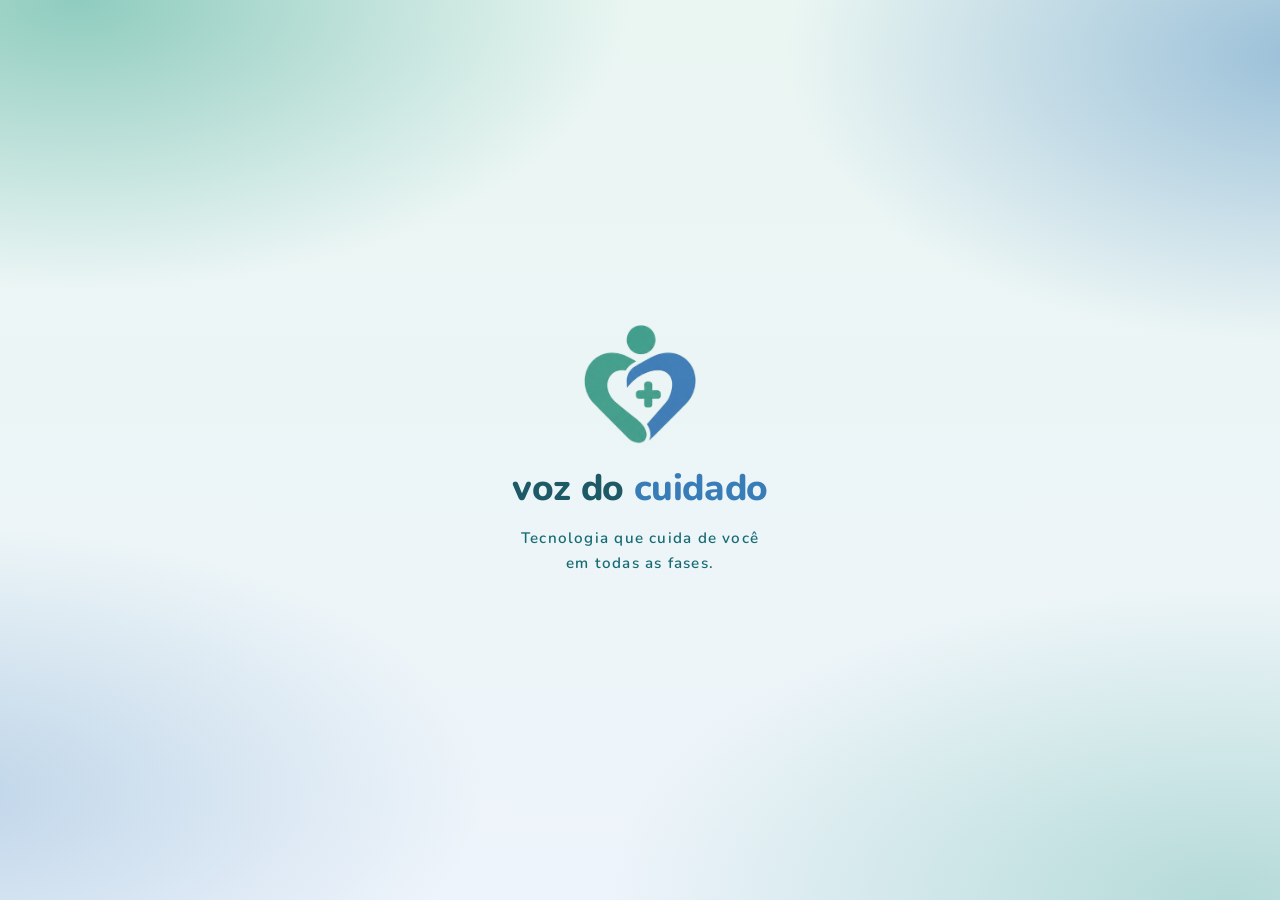
<file: index.html>
<!DOCTYPE html>
<html lang="pt-BR"><head><meta charset="utf-8">
<meta name="viewport" content="width=device-width, initial-scale=1, viewport-fit=cover">
<title>Voz do Cuidado</title>
<link rel="icon" href="assets/img/icon.png">
<link href="https://fonts.googleapis.com/css2?family=Nunito:wght@600;700;800&display=swap" rel="stylesheet">
<link rel="stylesheet" href="css/style.css"></head><body>
<svg width="0" height="0" style="position:absolute" aria-hidden="true"><symbol id="i-bell-ring" viewBox="0 0 24 24"><path d="M10.268 21a2 2 0 0 0 3.464 0" />
  <path d="M22 8c0-2.3-.8-4.3-2-6" />
  <path d="M3.262 15.326A1 1 0 0 0 4 17h16a1 1 0 0 0 .74-1.673C19.41 13.956 18 12.499 18 8A6 6 0 0 0 6 8c0 4.499-1.411 5.956-2.738 7.326" />
  <path d="M4 2C2.8 3.7 2 5.7 2 8" /></symbol>
<symbol id="i-book-open" viewBox="0 0 24 24"><path d="M12 7v14" />
  <path d="M3 18a1 1 0 0 1-1-1V4a1 1 0 0 1 1-1h5a4 4 0 0 1 4 4 4 4 0 0 1 4-4h5a1 1 0 0 1 1 1v13a1 1 0 0 1-1 1h-6a3 3 0 0 0-3 3 3 3 0 0 0-3-3z" /></symbol>
<symbol id="i-camera" viewBox="0 0 24 24"><path d="M14.5 4h-5L7 7H4a2 2 0 0 0-2 2v9a2 2 0 0 0 2 2h16a2 2 0 0 0 2-2V9a2 2 0 0 0-2-2h-3l-2.5-3z" />
  <circle cx="12" cy="13" r="3" /></symbol>
<symbol id="i-check" viewBox="0 0 24 24"><path d="M20 6 9 17l-5-5" /></symbol>
<symbol id="i-chevron-right" viewBox="0 0 24 24"><path d="m9 18 6-6-6-6" /></symbol>
<symbol id="i-circle-check" viewBox="0 0 24 24"><circle cx="12" cy="12" r="10" />
  <path d="m9 12 2 2 4-4" /></symbol>
<symbol id="i-circle-plus" viewBox="0 0 24 24"><circle cx="12" cy="12" r="10" />
  <path d="M8 12h8" />
  <path d="M12 8v8" /></symbol>
<symbol id="i-hourglass" viewBox="0 0 24 24"><path d="M5 22h14" />
  <path d="M5 2h14" />
  <path d="M17 22v-4.172a2 2 0 0 0-.586-1.414L12 12l-4.414 4.414A2 2 0 0 0 7 17.828V22" />
  <path d="M7 2v4.172a2 2 0 0 0 .586 1.414L12 12l4.414-4.414A2 2 0 0 0 17 6.172V2" /></symbol>
<symbol id="i-map-pin" viewBox="0 0 24 24"><path d="M20 10c0 4.993-5.539 10.193-7.399 11.799a1 1 0 0 1-1.202 0C9.539 20.193 4 14.993 4 10a8 8 0 0 1 16 0" />
  <circle cx="12" cy="10" r="3" /></symbol>
<symbol id="i-message-circle" viewBox="0 0 24 24"><path d="M7.9 20A9 9 0 1 0 4 16.1L2 22Z" /></symbol>
<symbol id="i-message-square" viewBox="0 0 24 24"><path d="M21 15a2 2 0 0 1-2 2H7l-4 4V5a2 2 0 0 1 2-2h14a2 2 0 0 1 2 2z" /></symbol>
<symbol id="i-mic" viewBox="0 0 24 24"><path d="M12 2a3 3 0 0 0-3 3v7a3 3 0 0 0 6 0V5a3 3 0 0 0-3-3Z" />
  <path d="M19 10v2a7 7 0 0 1-14 0v-2" />
  <line x1="12" x2="12" y1="19" y2="22" /></symbol>
<symbol id="i-phone" viewBox="0 0 24 24"><path d="M22 16.92v3a2 2 0 0 1-2.18 2 19.79 19.79 0 0 1-8.63-3.07 19.5 19.5 0 0 1-6-6 19.79 19.79 0 0 1-3.07-8.67A2 2 0 0 1 4.11 2h3a2 2 0 0 1 2 1.72 12.84 12.84 0 0 0 .7 2.81 2 2 0 0 1-.45 2.11L8.09 9.91a16 16 0 0 0 6 6l1.27-1.27a2 2 0 0 1 2.11-.45 12.84 12.84 0 0 0 2.81.7A2 2 0 0 1 22 16.92z" /></symbol>
<symbol id="i-pill" viewBox="0 0 24 24"><path d="m10.5 20.5 10-10a4.95 4.95 0 1 0-7-7l-10 10a4.95 4.95 0 1 0 7 7Z" />
  <path d="m8.5 8.5 7 7" /></symbol>
<symbol id="i-plus" viewBox="0 0 24 24"><path d="M5 12h14" />
  <path d="M12 5v14" /></symbol>
<symbol id="i-rotate-ccw" viewBox="0 0 24 24"><path d="M3 12a9 9 0 1 0 9-9 9.75 9.75 0 0 0-6.74 2.74L3 8" />
  <path d="M3 3v5h5" /></symbol>
<symbol id="i-send" viewBox="0 0 24 24"><path d="M14.536 21.686a.5.5 0 0 0 .937-.024l6.5-19a.496.496 0 0 0-.635-.635l-19 6.5a.5.5 0 0 0-.024.937l7.93 3.18a2 2 0 0 1 1.112 1.11z" />
  <path d="m21.854 2.147-10.94 10.939" /></symbol>
<symbol id="i-siren" viewBox="0 0 24 24"><path d="M7 18v-6a5 5 0 1 1 10 0v6" />
  <path d="M5 21a1 1 0 0 0 1 1h12a1 1 0 0 0 1-1v-1a2 2 0 0 0-2-2H7a2 2 0 0 0-2 2z" />
  <path d="M21 12h1" />
  <path d="M18.5 4.5 18 5" />
  <path d="M2 12h1" />
  <path d="M12 2v1" />
  <path d="m4.929 4.929.707.707" />
  <path d="M12 12v6" /></symbol>
<symbol id="i-users" viewBox="0 0 24 24"><path d="M16 21v-2a4 4 0 0 0-4-4H6a4 4 0 0 0-4 4v2" />
  <circle cx="9" cy="7" r="4" />
  <path d="M22 21v-2a4 4 0 0 0-3-3.87" />
  <path d="M16 3.13a4 4 0 0 1 0 7.75" /></symbol>
<symbol id="i-volume-2" viewBox="0 0 24 24"><path d="M11 4.702a.705.705 0 0 0-1.203-.498L6.413 7.587A1.4 1.4 0 0 1 5.416 8H3a1 1 0 0 0-1 1v6a1 1 0 0 0 1 1h2.416a1.4 1.4 0 0 1 .997.413l3.383 3.384A.705.705 0 0 0 11 19.298z" />
  <path d="M16 9a5 5 0 0 1 0 6" />
  <path d="M19.364 18.364a9 9 0 0 0 0-12.728" /></symbol>
<symbol id="i-x" viewBox="0 0 24 24"><path d="M18 6 6 18" />
  <path d="m6 6 12 12" /></symbol>
</svg>
<div id="sp" class="sp"><div class="lg2"><img src="assets/img/icon.png" alt=""><b class="wm"><i>voz do</i> <u>cuidado</u></b><p>Tecnologia que cuida de você<br>em todas as fases.</p></div></div>
<main class="app">
<div class="top"><img src="assets/img/icon.png" alt=""><b class="wm"><i>voz do</i> <u>cuidado</u></b><button class="add" id="addbtn" aria-label="Registrar medicamento"><svg class="ic" aria-hidden="true"><use href="#i-plus"/></svg></button></div>

<section id="v" class="pane">
<p class="date" id="dt"></p><h1 class="hi" id="gr"></h1>
<div class="card next" id="nx"></div>
<button class="ast" id="mic"><svg class="ic" aria-hidden="true"><use href="#i-mic"/></svg><span><b>Falar com a assistente</b><small>Toque e diga o que precisa</small></span></button>
<button class="sos" id="sos"><svg class="ic" aria-hidden="true"><use href="#i-siren"/></svg><span><b>Emergência</b><small id="sosn"></small></span></button>
<a class="plant" id="plant" href="tel:11932036603"><svg class="ic" aria-hidden="true"><use href="#i-phone"/></svg><span id="plt">Plantão 24h · (11) 93203-6603</span></a>
<div class="rows"><button class="row" id="qt"><svg class="ic" aria-hidden="true"><use href="#i-circle-check"/></svg><span>Já tomei</span><svg class="ic" aria-hidden="true"><use href="#i-chevron-right"/></svg></button><button class="row" id="qf"><svg class="ic" aria-hidden="true"><use href="#i-map-pin"/></svg><span>Farmácias perto de mim</span><svg class="ic" aria-hidden="true"><use href="#i-chevron-right"/></svg></button></div>
</section>

<section id="m" class="pane" hidden><h2 class="pt">Meus remédios</h2><p class="mu">Toque no alto-falante para ouvir o nome. O alarme toca na hora certa.</p>
<div class="card" id="ml2" style="margin-top:12px"></div>
<h3 class="sec">Alarme</h3>
<div class="card"><label><input type="checkbox" id="av" checked style="accent-color:var(--pet);width:20px;height:20px;vertical-align:middle"> Avisar o responsável se eu não confirmar</label><br><button class="btn g" id="t1"><svg class="ic" aria-hidden="true"><use href="#i-bell-ring"/></svg>Testar alarme</button></div></section>

<section id="b" class="pane" hidden><h2 class="pt">Leitor de bulas</h2><p class="mu">Fotografe a bula e ouça em palavras simples.</p>
<label class="up"><input type="file" accept="image/*" capture="environment" id="bf" hidden><svg class="ic" aria-hidden="true"><use href="#i-camera"/></svg>Fotografar a bula</label>
<button class="btn g" id="bs">Usar bula de exemplo</button>
<div class="card" id="br" style="margin-top:14px" hidden></div></section>

<section id="f" class="pane" hidden><p class="date">Área do responsável</p><h1 class="hi" id="fh"></h1>
<label class="card" style="display:flex;gap:12px;align-items:center"><input type="checkbox" id="au" checked style="accent-color:var(--pet);width:20px;height:20px;flex:none"><span><b id="fau"></b><br><small class="mu">Pode desligar quando quiser.</small></span></label>
<div id="fb"><h3 class="sec">Remédios de hoje<span class="st" id="ad"></span></h3><div class="card"><div class="bar"><i id="bar"></i></div><div id="ds"></div></div>
<h3 class="sec">Notificações</h3><div class="card" id="lg"></div></div>
<h3 class="sec">Perfil</h3><div class="card"><label class="mu">Nome do usuário</label><input class="in" id="pn"><label class="mu" style="display:block;margin-top:10px">Nome do responsável</label><input class="in" id="pr"><label class="mu" style="display:block;margin-top:10px">WhatsApp do responsável</label><input class="in" id="pp" type="tel" placeholder="(11) 90000-0000"><label class="mu" style="display:block;margin-top:10px">Telefone do plantão 24h</label><input class="in" id="ppl" type="tel" placeholder="(11) 90000-0000"><small class="mu">Se ficar vazio, o app usa o SAMU 192 (urgência 24 horas e gratuita).</small></div>
<h3 class="sec">Voz do app</h3><div class="card"><select id="vs" class="in"></select><button class="btn g" id="t3"><svg class="ic" aria-hidden="true"><use href="#i-volume-2"/></svg>Ouvir esta voz</button></div></section>

<p class="fine">Protótipo com dados de exemplo. Não substitui a orientação de profissionais de saúde.</p>
</main>
<nav class="nav"><button class="on" data-go="v"><i class="av" id="nv">M</i><span id="nl"></span></button><button data-go="m"><svg class="ic" aria-hidden="true"><use href="#i-pill"/></svg><span>Remédios</span></button><button data-go="b"><svg class="ic" aria-hidden="true"><use href="#i-book-open"/></svg><span>Bula</span></button><button data-go="f"><svg class="ic" aria-hidden="true"><use href="#i-users"/></svg><span>Família</span></button></nav>

<div id="as" class="ov" hidden><button class="x" id="asx" aria-label="Fechar"><svg class="ic" aria-hidden="true"><use href="#i-x"/></svg></button>
<h2>Assistente de voz</h2>
<button id="mic2" class="bm" aria-label="Falar"><svg class="ic" aria-hidden="true"><use href="#i-mic"/></svg></button>
<div id="ml" class="st2">Toque e fale</div>
<div class="card resp" id="resp"><p class="you">Diga, por exemplo:</p><p class="bot">“Voz do Cuidado, qual medicamento preciso tomar agora?”</p></div>
<div style="max-width:400px;width:100%"><button class="chip" data-c="Voz do Cuidado, qual medicamento preciso tomar agora?"><svg class="ic" aria-hidden="true"><use href="#i-pill"/></svg>Qual medicamento preciso tomar agora?</button><button class="chip" data-c="Voz do Cuidado, leia a bula para mim"><svg class="ic" aria-hidden="true"><use href="#i-book-open"/></svg>Leia a bula para mim</button><button class="chip" data-c="Voz do Cuidado, onde tem uma farmácia perto de mim?"><svg class="ic" aria-hidden="true"><use href="#i-map-pin"/></svg>Onde tem uma farmácia perto de mim?</button><button class="chip" data-c="O que eu já tomei hoje?"><svg class="ic" aria-hidden="true"><use href="#i-circle-check"/></svg>O que eu já tomei?</button></div></div>

<div id="sh" class="shw" hidden><div class="sheet" id="shc"></div></div>
<div id="al" class="al" hidden></div><div id="toast"></div>

<script src="js/config.js"></script>
<script src="js/app.js"></script></body></html>
</file>
<file: css/style.css>
:root,
:root[data-theme="dark"] {
  color-scheme: light;
  --pet: #176b73;
  --tur: #45a995;
  --azul: #397db8;
  --nev: #eaf5f2;
  --gelo: #f7f9fc;
  --gr: #243746;
  --mu: #5b6f7c;
  --bd: #dde7ec;
  --red: #c62828;
  padding-top: env(safe-area-inset-top, 0px);
  padding-bottom: env(safe-area-inset-bottom, 0px);
}
*,
*::before,
*::after {
  box-sizing: border-box;
}
html {
  scroll-padding-top: env(safe-area-inset-top, 0px);
}
body {
  margin: 0;
  background: var(--gelo);
  color: var(--gr);
  font:
    600 16px/1.5 Nunito,
    ui-rounded,
    system-ui,
    -apple-system,
    "Segoe UI",
    sans-serif;
}
.ic {
  width: 1.25em;
  height: 1.25em;
  fill: none;
  stroke: currentColor;
  stroke-width: 2;
  stroke-linecap: round;
  stroke-linejoin: round;
  vertical-align: -0.22em;
  flex: none;
}
.app {
  max-width: 440px;
  margin: 0 auto;
  padding: 12px 18px 112px;
  min-height: 100vh;
}
@media (min-width: 600px) {
  body {
    background: #e8edf1;
  }
  .app {
    background: var(--gelo);
    border-left: 1px solid var(--bd);
    border-right: 1px solid var(--bd);
  }
}
.pane[hidden],
.al[hidden],
.ov[hidden],
.shw[hidden],
#fb[hidden] {
  display: none;
}
.mu {
  color: var(--mu);
}
.top {
  display: flex;
  align-items: center;
  gap: 10px;
  padding: 4px 0 10px;
}
.top img {
  height: 38px;
}
.wm {
  font-size: 1.3rem;
  font-weight: 800;
  letter-spacing: -0.01em;
}
.wm i {
  font-style: normal;
  color: #1d5a66;
}
.wm s {
  text-decoration: none;
  color: var(--tur);
}
.wm u {
  text-decoration: none;
  color: var(--azul);
}
.add {
  margin-left: auto;
  display: flex;
  align-items: center;
  gap: 6px;
  background: var(--pet);
  color: #fff;
  border: 0;
  border-radius: 12px;
  padding: 10px 14px;
  font: inherit;
  font-weight: 800;
  font-size: 0.9rem;
  cursor: pointer;
}
.date {
  color: var(--mu);
  font-size: 0.9rem;
  margin: 10px 0 0;
}
.hi {
  margin: 0 0 16px;
  font-size: 1.85rem;
  font-weight: 800;
  line-height: 1.15;
  letter-spacing: -0.02em;
}
.pt {
  font-size: 1.5rem;
  font-weight: 800;
  letter-spacing: -0.02em;
  margin: 16px 0 4px;
}
.sec {
  margin: 24px 0 8px;
  font-size: 0.78rem;
  font-weight: 800;
  letter-spacing: 0.09em;
  text-transform: uppercase;
  color: var(--mu);
}
.card {
  background: #fff;
  border: 1px solid var(--bd);
  border-radius: 16px;
  padding: 14px 16px;
}
.next {
  background: var(--pet);
  color: #fff;
  border: 0;
  display: flex;
  gap: 14px;
  align-items: center;
  padding: 18px;
}
.tile {
  width: 48px;
  height: 48px;
  border-radius: 12px;
  background: rgba(255, 255, 255, 0.16);
  display: grid;
  place-items: center;
  font-size: 1.5rem;
  flex: none;
}
.tx {
  flex: 1;
  min-width: 0;
}
.lbl {
  font-size: 0.75rem;
  text-transform: uppercase;
  letter-spacing: 0.09em;
  font-weight: 800;
  opacity: 0.85;
}
.big {
  font-size: 1.4rem;
  font-weight: 800;
  line-height: 1.2;
  letter-spacing: -0.01em;
}
.say {
  border: 1.5px solid rgba(255, 255, 255, 0.5);
  background: none;
  color: #fff;
  border-radius: 12px;
  width: 44px;
  height: 44px;
  font-size: 1.2rem;
  cursor: pointer;
  display: grid;
  place-items: center;
  flex: none;
}
.ast {
  display: flex;
  align-items: center;
  gap: 16px;
  width: 100%;
  margin-top: 14px;
  padding: 22px 18px;
  border: 0;
  border-radius: 20px;
  background: var(--azul);
  color: #fff;
  font: inherit;
  text-align: left;
  cursor: pointer;
}
.mc {
  width: 68px;
  height: 68px;
  border-radius: 50%;
  background: #fff;
  color: var(--azul);
  display: grid;
  place-items: center;
  font-size: 2rem;
  flex: none;
}
.ast b {
  display: block;
  font-size: 1.3rem;
  font-weight: 800;
  line-height: 1.2;
}
.ast small {
  font-size: 0.95rem;
  opacity: 0.92;
  font-weight: 600;
}
.sos {
  display: flex;
  align-items: center;
  justify-content: center;
  gap: 14px;
  width: 100%;
  margin-top: 14px;
  padding: 26px 18px;
  border: 0;
  border-radius: 20px;
  background: var(--red);
  color: #fff;
  font: inherit;
  cursor: pointer;
  text-align: left;
}
.sos .ic {
  font-size: 2.5rem;
}
.sos b {
  display: block;
  font-size: 1.6rem;
  font-weight: 800;
  letter-spacing: 0.04em;
  line-height: 1.1;
}
.sos small {
  font-weight: 700;
  opacity: 0.95;
}
.qs {
  display: grid;
  grid-template-columns: 1fr 1fr;
  gap: 12px;
  margin-top: 14px;
}
.qk {
  display: flex;
  flex-direction: column;
  align-items: center;
  gap: 6px;
  background: #fff;
  border: 1.5px solid var(--pet);
  border-radius: 16px;
  padding: 16px 8px;
  font: inherit;
  font-weight: 800;
  color: var(--pet);
  cursor: pointer;
}
.qk .ic {
  font-size: 1.6rem;
}
.btn {
  display: inline-flex;
  align-items: center;
  gap: 8px;
  background: var(--pet);
  color: #fff;
  border: 0;
  border-radius: 12px;
  padding: 12px 18px;
  margin: 10px 8px 0 0;
  font: inherit;
  font-weight: 800;
  cursor: pointer;
  text-decoration: none;
}
.btn.g {
  background: var(--nev);
  color: var(--pet);
}
.btn.b {
  background: var(--azul);
}
.btn.r {
  background: var(--red);
}
.btn.s {
  padding: 8px 12px;
  margin: 0;
  font-size: 0.9rem;
}
.in {
  width: 100%;
  padding: 12px 14px;
  border: 1.5px solid var(--bd);
  border-radius: 12px;
  font: inherit;
  background: #fff;
  color: var(--gr);
}
.in:focus {
  outline: 2px solid var(--azul);
  outline-offset: 1px;
}
.up {
  display: flex;
  flex-direction: column;
  align-items: center;
  gap: 6px;
  border: 1.5px dashed var(--tur);
  background: #fff;
  border-radius: 16px;
  padding: 22px;
  cursor: pointer;
  color: var(--pet);
  font-weight: 800;
  margin-top: 12px;
}
.up .ic {
  font-size: 1.8rem;
}
.mr {
  display: flex;
  align-items: center;
  gap: 10px;
  padding: 12px 0;
  border-bottom: 1px solid var(--bd);
}
.mr:last-child {
  border: 0;
}
.tm {
  background: var(--nev);
  color: var(--pet);
  font-weight: 800;
  border-radius: 8px;
  padding: 4px 9px;
  font-size: 0.9rem;
}
.nm {
  flex: 1;
  font-weight: 700;
  min-width: 0;
}
.bd {
  display: inline-flex;
  align-items: center;
  gap: 4px;
  background: var(--nev);
  color: var(--pet);
  border-radius: 8px;
  padding: 2px 8px;
  font-size: 0.8rem;
  font-weight: 800;
}
.ok-i {
  color: var(--tur);
}
.bs {
  display: flex;
  gap: 10px;
  align-items: flex-start;
  padding: 10px 0;
  border-bottom: 1px solid var(--bd);
}
.bs > div {
  flex: 1;
}
.bar {
  height: 10px;
  border-radius: 99px;
  background: var(--nev);
  overflow: hidden;
  margin: 2px 0 8px;
}
.bar i {
  display: block;
  height: 100%;
  width: 0;
  background: var(--tur);
  transition: width 0.5s;
}
.st {
  color: var(--azul);
  margin-left: 8px;
  letter-spacing: 0;
}
.lg {
  display: flex;
  gap: 10px;
  padding: 10px 0;
  border-bottom: 1px solid var(--bd);
  font-size: 0.95rem;
}
.lg:last-child {
  border: 0;
}
.lg time {
  color: var(--mu);
  min-width: 44px;
}
.li {
  color: var(--pet);
}
.li.r {
  color: var(--red);
}
.fine {
  text-align: center;
  color: var(--mu);
  font-size: 0.8rem;
  margin: 28px 8px 0;
}
.nav {
  position: fixed;
  left: 50%;
  bottom: 0;
  transform: translateX(-50%);
  width: min(100%, 440px);
  display: flex;
  background: #fff;
  border-top: 1px solid var(--bd);
  padding: 6px 4px calc(6px + env(safe-area-inset-bottom, 0px));
  z-index: 5;
}
.nav button {
  flex: 1;
  position: relative;
  border: 0;
  background: none;
  font: inherit;
  font-size: 0.7rem;
  font-weight: 700;
  color: var(--mu);
  display: flex;
  flex-direction: column;
  align-items: center;
  gap: 3px;
  padding: 8px 0 4px;
  cursor: pointer;
}
.nav .ic {
  font-size: 1.5rem;
}
.nav .on {
  color: var(--pet);
}
.nav .on::before {
  content: "";
  position: absolute;
  top: -6px;
  left: 30%;
  right: 30%;
  height: 3px;
  border-radius: 0 0 3px 3px;
  background: var(--pet);
}
.av {
  width: 24px;
  height: 24px;
  margin: 1px 0;
  border-radius: 50%;
  background: var(--nev);
  color: var(--pet);
  font-style: normal;
  font-size: 0.8rem;
  font-weight: 800;
  display: grid;
  place-items: center;
  border: 1.5px solid currentColor;
}
.nav span {
  max-width: 74px;
  overflow: hidden;
  text-overflow: ellipsis;
  white-space: nowrap;
}
.sp {
  position: fixed;
  top: 0;
  left: 0;
  right: 0;
  bottom: 0;
  z-index: 20;
  background: var(--gelo);
  display: grid;
  place-items: center;
  transition: opacity 0.5s;
}
.sp img {
  width: min(72vw, 300px);
}
.sp.out {
  opacity: 0;
  visibility: hidden;
}
.ov {
  position: fixed;
  top: 0;
  left: 0;
  right: 0;
  bottom: 0;
  z-index: 9;
  display: flex;
  flex-direction: column;
  align-items: center;
  padding: calc(70px + env(safe-area-inset-top, 0px)) 20px
    calc(24px + env(safe-area-inset-bottom, 0px));
  overflow: auto;
  background: var(--gelo);
}
.ov h2 {
  margin: 0 0 22px;
  font-size: 1rem;
  font-weight: 700;
  color: var(--mu);
}
.ov .card {
  width: 100%;
  max-width: 400px;
  margin-top: 20px;
}
.x {
  position: absolute;
  top: calc(14px + env(safe-area-inset-top, 0px));
  right: 18px;
  width: 44px;
  height: 44px;
  border-radius: 12px;
  border: 1.5px solid var(--bd);
  background: #fff;
  color: var(--gr);
  font-size: 1.3rem;
  cursor: pointer;
  display: grid;
  place-items: center;
}
.bm {
  width: 132px;
  height: 132px;
  border-radius: 50%;
  border: 0;
  background: var(--azul);
  color: #fff;
  display: grid;
  place-items: center;
  font-size: 3.2rem;
  cursor: pointer;
  position: relative;
}
.bm.on::before,
.bm.on::after {
  content: "";
  position: absolute;
  inset: 0;
  border-radius: 50%;
  border: 3px solid var(--azul);
  animation: rg 1.6s infinite;
}
.bm.on::after {
  animation-delay: 0.8s;
}
@keyframes rg {
  from {
    transform: scale(1);
    opacity: 0.6;
  }
  to {
    transform: scale(1.6);
    opacity: 0;
  }
}
.st2 {
  margin-top: 16px;
  font-weight: 800;
  font-size: 1.2rem;
  color: var(--pet);
}
.resp .you {
  color: var(--mu);
  font-size: 0.9rem;
  margin: 0 0 6px;
}
.resp .bot {
  font-size: 1.2rem;
  line-height: 1.45;
  margin: 0;
}
.chip {
  display: inline-flex;
  align-items: center;
  gap: 8px;
  background: #fff;
  border: 1.5px solid var(--bd);
  border-radius: 12px;
  padding: 10px 14px;
  margin: 8px 8px 0 0;
  font: inherit;
  font-weight: 700;
  color: var(--pet);
  cursor: pointer;
  text-align: left;
}
.al {
  position: fixed;
  top: 0;
  left: 0;
  right: 0;
  bottom: 0;
  z-index: 9;
  display: flex;
  flex-direction: column;
  align-items: center;
  justify-content: center;
  text-align: center;
  padding: calc(24px + env(safe-area-inset-top, 0px)) 24px
    calc(24px + env(safe-area-inset-bottom, 0px));
  background: var(--pet);
  color: #fff;
}
.bw {
  width: 96px;
  height: 96px;
  border-radius: 50%;
  background: rgba(255, 255, 255, 0.16);
  display: grid;
  place-items: center;
  font-size: 3rem;
  margin-bottom: 12px;
  animation: sh 0.9s infinite;
}
@keyframes sh {
  0%,
  100% {
    transform: rotate(-10deg);
  }
  50% {
    transform: rotate(10deg);
  }
}
.al h2 {
  font-size: 2.2rem;
  font-weight: 800;
  letter-spacing: -0.02em;
  margin: 8px 0;
}
.al p {
  font-size: 1.25rem;
  max-width: 340px;
}
.al .ok,
.al .no {
  display: inline-flex;
  align-items: center;
  justify-content: center;
  gap: 8px;
  font: inherit;
  font-weight: 800;
  font-size: 1.2rem;
  border-radius: 14px;
  padding: 16px 28px;
  margin: 8px;
  min-width: 250px;
  cursor: pointer;
}
.al .ok {
  background: #fff;
  color: var(--pet);
  border: 0;
}
.al .no {
  background: none;
  color: #fff;
  border: 2px solid rgba(255, 255, 255, 0.6);
}
.shw {
  position: fixed;
  top: 0;
  left: 0;
  right: 0;
  bottom: 0;
  z-index: 12;
  background: rgba(36, 55, 70, 0.5);
  display: flex;
  align-items: flex-end;
  justify-content: center;
}
.sheet {
  background: #fff;
  width: min(100%, 440px);
  border-radius: 20px 20px 0 0;
  padding: 14px 20px calc(24px + env(safe-area-inset-bottom, 0px));
  max-height: 88vh;
  overflow: auto;
}
.sheet::before {
  content: "";
  display: block;
  width: 40px;
  height: 4px;
  border-radius: 2px;
  background: var(--bd);
  margin: 0 auto 14px;
}
.wab {
  background: var(--nev);
  color: var(--pet);
  border-radius: 12px;
  padding: 12px 14px;
  margin: 10px 0;
}
#toast {
  position: fixed;
  left: 50%;
  bottom: calc(84px + env(safe-area-inset-bottom, 0px));
  transform: translateX(-50%);
  background: var(--gr);
  color: #fff;
  padding: 10px 16px;
  border-radius: 12px;
  font-size: 0.92rem;
  opacity: 0;
  pointer-events: none;
  transition: opacity 0.3s;
  z-index: 15;
  max-width: 90%;
  text-align: center;
}
#toast.on {
  opacity: 1;
}
@media (prefers-reduced-motion: reduce) {
  .bw,
  .bm::before,
  .bm::after {
    animation: none !important;
  }
}
.lg2 {
  text-align: center;
}
.lg2 img {
  width: 112px;
}
.lg2 .wm {
  display: block;
  font-size: 2.3rem;
  margin-top: 10px;
}
.lg2 p {
  color: var(--pet);
  letter-spacing: 0.08em;
  font-size: 0.95rem;
  line-height: 1.6;
  margin: 10px 0 0;
}
.add {
  width: 40px;
  height: 40px;
  padding: 0;
  justify-content: center;
  background: none;
  color: var(--pet);
  border: 1.5px solid var(--bd);
}
.add .ic {
  font-size: 1.35rem;
}
.hi {
  font-size: 1.7rem;
  margin-bottom: 20px;
}
.next {
  background: #fff;
  color: var(--gr);
  border: 1px solid var(--bd);
  padding: 16px;
}
.next .tile {
  background: var(--nev);
  color: var(--pet);
}
.next .lbl {
  color: var(--mu);
  opacity: 1;
}
.say {
  border-color: var(--bd);
  color: var(--pet);
}
.ast {
  background: var(--pet);
  gap: 14px;
  padding: 20px 18px;
  border-radius: 14px;
}
.ast .ic {
  font-size: 2rem;
}
.sos {
  padding: 20px 18px;
  border-radius: 14px;
}
.sos .ic {
  font-size: 2rem;
}
.sos b {
  font-size: 1.35rem;
  letter-spacing: 0.02em;
}
.plant {
  display: flex;
  align-items: center;
  justify-content: center;
  gap: 8px;
  margin: 12px 0 4px;
  color: var(--mu);
  font-size: 0.9rem;
  text-decoration: none;
}
.plant:hover {
  color: var(--red);
}
.rows {
  margin-top: 22px;
  border-top: 1px solid var(--bd);
}
.row {
  display: flex;
  align-items: center;
  gap: 12px;
  width: 100%;
  padding: 16px 2px;
  background: none;
  border: 0;
  border-bottom: 1px solid var(--bd);
  font: inherit;
  font-weight: 700;
  color: var(--gr);
  cursor: pointer;
  text-align: left;
}
.row span {
  flex: 1;
}
.row .ic:first-child {
  color: var(--pet);
  font-size: 1.4rem;
}
.row .ic:last-child {
  color: var(--mu);
}
.nav .on::before {
  display: none;
}
.card {
  border-radius: 12px;
}
.btn,
.btn.s {
  border-radius: 10px;
}
body,
.sp,
.ov {
  background: linear-gradient(165deg, #e0f2ec 0%, #e8f0fa 55%, #f6f9fc 100%)
    fixed;
}
@media (min-width: 600px) {
  body {
    background: linear-gradient(165deg, #e0f2ec 0%, #e8f0fa 55%, #f6f9fc 100%)
      fixed;
  }
  .app {
    background: none;
    border-color: rgba(255, 255, 255, 0.7);
  }
}
.card {
  background: rgba(255, 255, 255, 0.84);
  border: 1px solid rgba(255, 255, 255, 0.95);
  box-shadow:
    0 1px 3px rgba(23, 107, 115, 0.08),
    0 8px 20px rgba(57, 125, 184, 0.07);
  border-radius: 16px;
}
.up,
.chip {
  background: rgba(255, 255, 255, 0.8);
}
.hi {
  font-size: 1.6rem;
  margin-bottom: 16px;
}
.top img {
  height: 34px;
}
.wm {
  font-size: 1.2rem;
}
.add {
  width: 36px;
  height: 36px;
  border-radius: 11px;
  background: rgba(255, 255, 255, 0.8);
  border-color: rgba(255, 255, 255, 0.95);
}
.add .ic {
  font-size: 1.25rem;
}
.next {
  padding: 14px 16px;
  gap: 12px;
}
.tile {
  width: 42px;
  height: 42px;
  border-radius: 11px;
  font-size: 1.3rem;
}
.big {
  font-size: 1.2rem;
}
.say {
  width: 38px;
  height: 38px;
  border-radius: 11px;
  font-size: 1.05rem;
}
.ast {
  margin-top: 12px;
  padding: 14px 16px;
  gap: 12px;
  border-radius: 14px;
}
.ast .ic {
  font-size: 1.6rem;
}
.ast b {
  font-size: 1.1rem;
}
.ast small {
  font-size: 0.85rem;
}
.sos {
  margin-top: 10px;
  padding: 14px 16px;
  gap: 12px;
  border-radius: 14px;
}
.sos .ic {
  font-size: 1.6rem;
}
.sos b {
  font-size: 1.15rem;
}
.sos small {
  font-size: 0.85rem;
}
.plant {
  font-size: 0.82rem;
  margin: 10px 0 2px;
}
.rows {
  margin-top: 16px;
}
.row {
  padding: 13px 2px;
  font-size: 0.95rem;
}
.row .ic:first-child {
  font-size: 1.25rem;
}
.btn {
  padding: 10px 16px;
  font-size: 0.92rem;
  border-radius: 11px;
  margin-top: 8px;
}
.btn.s {
  padding: 7px 11px;
  font-size: 0.85rem;
  border-radius: 10px;
}
.chip {
  padding: 8px 12px;
  font-size: 0.9rem;
  border-radius: 11px;
}
.bm {
  width: 104px;
  height: 104px;
  font-size: 2.6rem;
}
.al .ok,
.al .no {
  min-width: 220px;
  padding: 14px 24px;
  font-size: 1.1rem;
  border-radius: 12px;
}
.nav {
  background: rgba(255, 255, 255, 0.86);
  backdrop-filter: blur(14px);
  -webkit-backdrop-filter: blur(14px);
  border-top: 1px solid rgba(255, 255, 255, 0.9);
}
.nav button {
  font-size: 0.66rem;
}
.nav .ic {
  font-size: 1.35rem;
}
.sheet {
  border-radius: 22px 22px 0 0;
}
.pt {
  font-size: 1.35rem;
}
.sec {
  margin-top: 20px;
}
:root,
:root[data-theme="dark"] {
  --mu: #4f6370;
  --bgm:
    radial-gradient(
      62% 46% at 6% 0%,
      rgba(69, 169, 149, 0.55),
      transparent 70%
    ),
    radial-gradient(
      58% 46% at 102% 6%,
      rgba(57, 125, 184, 0.45),
      transparent 70%
    ),
    radial-gradient(
      70% 50% at 96% 100%,
      rgba(69, 169, 149, 0.34),
      transparent 70%
    ),
    radial-gradient(
      60% 42% at -4% 88%,
      rgba(57, 125, 184, 0.26),
      transparent 70%
    ),
    linear-gradient(180deg, #eaf6f2, #eef4fb);
}
body,
.sp,
.ov {
  background: var(--bgm);
  background-attachment: fixed;
}
@media (min-width: 600px) {
  body {
    background: var(--bgm);
    background-attachment: fixed;
  }
}
.card {
  background: rgba(255, 255, 255, 0.88);
  border-color: rgba(255, 255, 255, 0.98);
  box-shadow:
    0 1px 2px rgba(23, 107, 115, 0.08),
    0 10px 28px rgba(57, 125, 184, 0.12);
}
.nav {
  background: rgba(255, 255, 255, 0.82);
}
@keyframes up {
  from {
    opacity: 0;
    transform: translateY(8px);
  }
}
.pane,
.lg2 {
  animation: up 0.4s ease both;
}
button,
a.btn,
.plant {
  transition:
    transform 0.12s,
    box-shadow 0.2s;
}
button:active,
a.btn:active {
  transform: scale(0.98);
}
.date {
  text-transform: uppercase;
  letter-spacing: 0.09em;
  font-size: 0.72rem;
  font-weight: 800;
  color: var(--pet);
}
.hi {
  font-size: 1.9rem;
  letter-spacing: -0.03em;
  line-height: 1.1;
}
.card {
  border-radius: 18px;
}
.next {
  border-radius: 18px;
  padding: 16px;
}
.next .tile {
  background: linear-gradient(135deg, var(--pet), var(--tur));
  color: #fff;
  width: 46px;
  height: 46px;
  border-radius: 14px;
}
.ast {
  background: linear-gradient(135deg, #176b73, #23878a);
  box-shadow: 0 12px 24px -10px rgba(23, 107, 115, 0.6);
  border-radius: 18px;
}
.sos {
  background: linear-gradient(135deg, #d6392f, #b71c1c);
  box-shadow: 0 12px 24px -10px rgba(198, 40, 40, 0.6);
  border-radius: 18px;
}
.ast .ic,
.sos .ic {
  box-sizing: content-box;
  padding: 10px;
  background: rgba(255, 255, 255, 0.16);
  border-radius: 50%;
}
.plant {
  width: max-content;
  margin: 14px auto 2px;
  padding: 8px 14px;
  border-radius: 999px;
  background: rgba(255, 255, 255, 0.75);
  color: var(--gr);
  font-weight: 700;
}
.plant .ic {
  color: var(--red);
}
.row .ic:first-child {
  box-sizing: content-box;
  padding: 8px;
  background: var(--nev);
  border-radius: 11px;
  font-size: 1.1rem;
}
.rows {
  border-top: 0;
}
.row {
  border-bottom-color: rgba(36, 55, 70, 0.08);
}
.nav {
  bottom: calc(10px + env(safe-area-inset-bottom, 0px));
  width: min(calc(100% - 24px), 416px);
  padding: 6px;
  border-radius: 22px;
  border: 1px solid rgba(255, 255, 255, 0.95);
  box-shadow: 0 12px 32px rgba(23, 107, 115, 0.18);
}
.nav button {
  border-radius: 16px;
  padding: 7px 0 5px;
}
.nav .on {
  background: var(--nev);
}
.app {
  padding-bottom: 128px;
}
#toast {
  bottom: calc(96px + env(safe-area-inset-bottom, 0px));
}
.bar i {
  background: linear-gradient(90deg, var(--tur), var(--azul));
}
.bm {
  box-shadow: 0 14px 30px -10px rgba(57, 125, 184, 0.7);
}
.al {
  background: radial-gradient(90% 60% at 50% 0%, #2a8f95, var(--pet));
}
@media (prefers-reduced-motion: reduce) {
  .pane,
  .lg2 {
    animation: none !important;
  }
}
</file>
